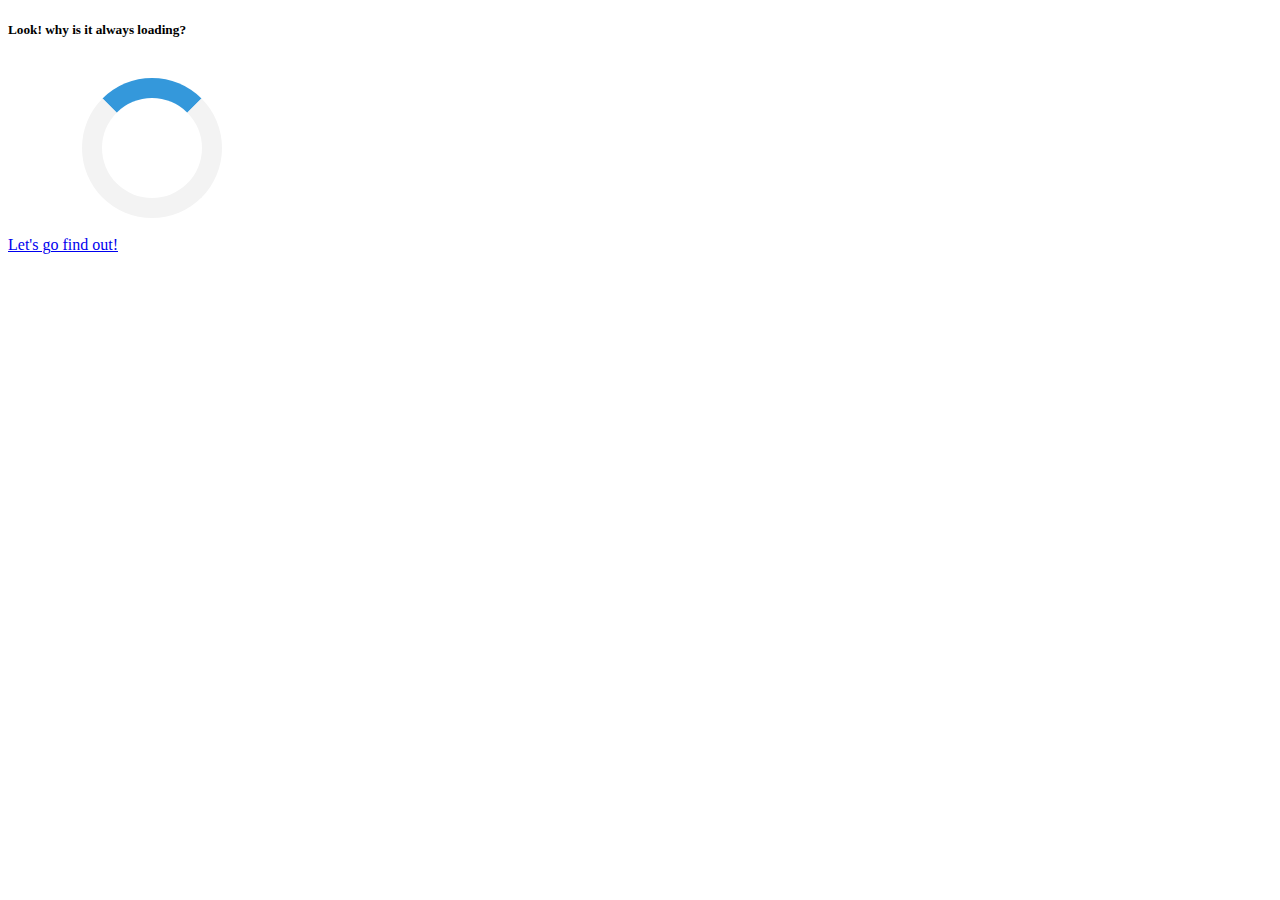
<file: index.html>
<!DOCTYPE html>
<html lang="en">
<head>
    <meta charset="UTF-8">
    <meta name="viewport" content="width=device-width, initial-scale=1.0">
    <link href="https://cdn.jsdelivr.net/npm/bootstrap@5.3.2/dist/css/bootstrap.min.css" rel="stylesheet" integrity="sha384-T3c6CoIi6uLrA9TneNEoa7RxnatzjcDSCmG1MXxSR1GAsXEV/Dwwykc2MPK8M2HN" crossorigin="anonymous">
    <link rel="stylesheet" href="style.css">
    <title>Home</title>
</head>
<body>
    <div class="card position-absolute top-50 start-50 translate-middle" style="width: 18rem;">
        <div class="card-body text-center">
          <h5 class="card-title">Look! why is it always loading?</h5>
          <br>
          <div class="loader"></div>
          <br>
          <a href="2.html" class="btn btn-primary">Let's go find out!</a>
        </div>
      </div>
</body>
</html>
</file>
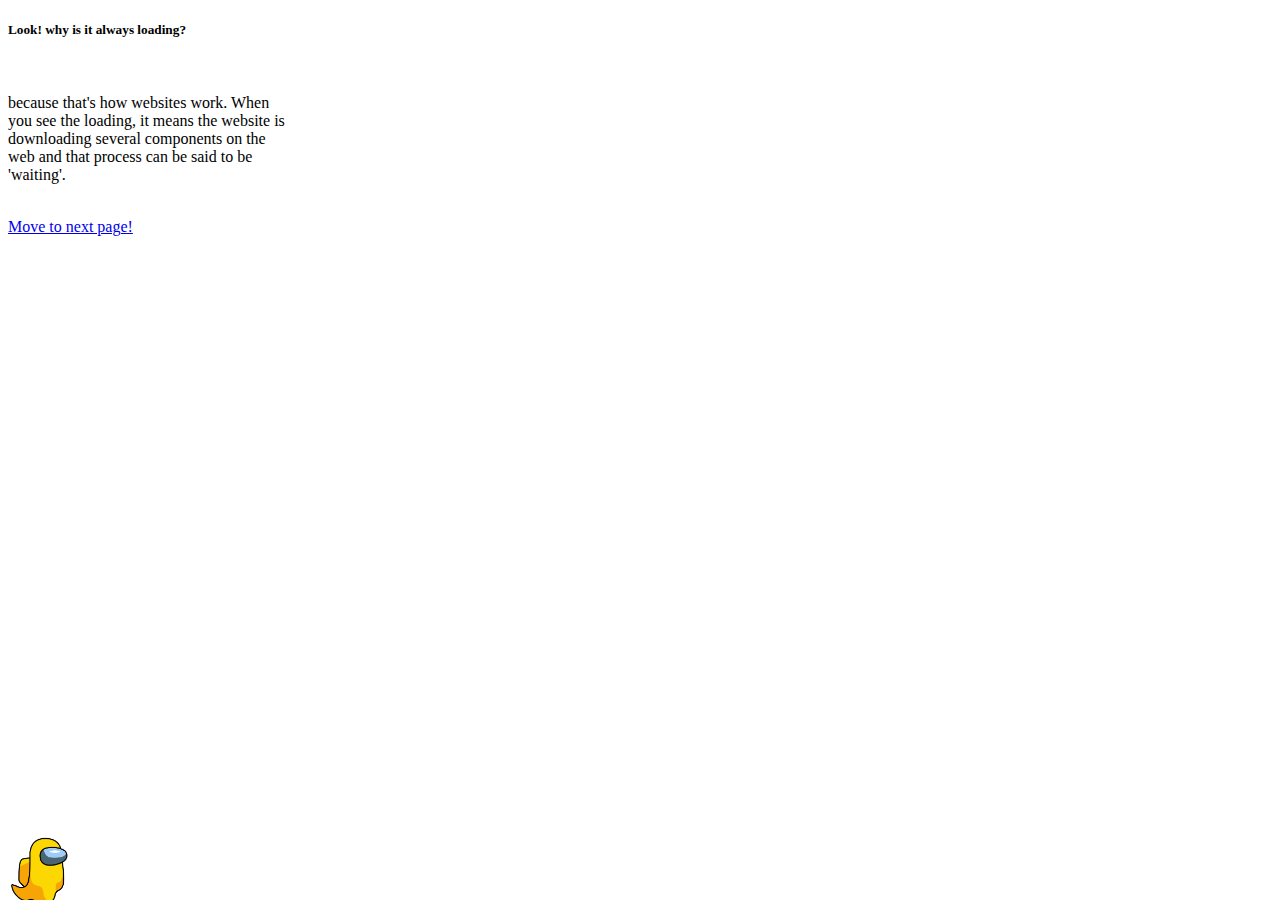
<file: 2.html>
<!DOCTYPE html>
<html lang="en">
<head>
    <meta charset="UTF-8">
    <meta name="viewport" content="width=device-width, initial-scale=1.0">
    <link href="https://cdn.jsdelivr.net/npm/bootstrap@5.3.2/dist/css/bootstrap.min.css" rel="stylesheet" integrity="sha384-T3c6CoIi6uLrA9TneNEoa7RxnatzjcDSCmG1MXxSR1GAsXEV/Dwwykc2MPK8M2HN" crossorigin="anonymous">
    <link rel="stylesheet" href="style.css">
    <title>Why</title>
</head>
<body class="overflow-hidden">
    <div class="card position-absolute top-50 start-50 translate-middle" style="width: 18rem;">
        <div class="card-body text-center">
          <h5 class="card-title">Look! why is it always loading?</h5>
          <br>
          <p class="card-text text-start">because that's how websites work. When you see the loading, it means the website is downloading several components on the web and that process can be said to be 'waiting'.</p>
          <br>
          <a href="3.html" class="btn btn-primary">Move to next page!</a>
        </div>
    </div>
    <div class="character"></div>
</body>
</html>
</file>
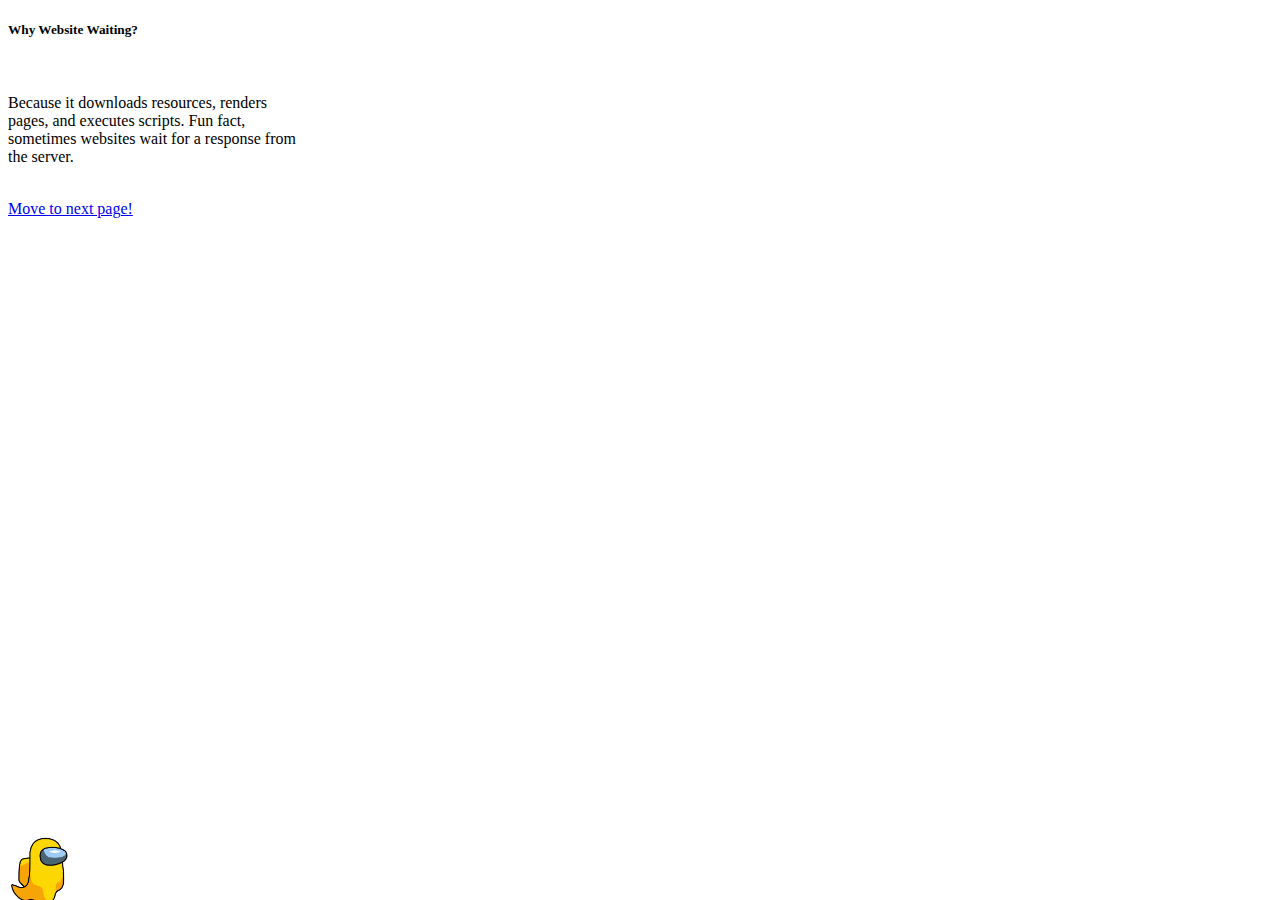
<file: 3.html>
<!DOCTYPE html>
<html lang="en">
<head>
    <meta charset="UTF-8">
    <meta name="viewport" content="width=device-width, initial-scale=1.0">
    <link href="https://cdn.jsdelivr.net/npm/bootstrap@5.3.2/dist/css/bootstrap.min.css" rel="stylesheet" integrity="sha384-T3c6CoIi6uLrA9TneNEoa7RxnatzjcDSCmG1MXxSR1GAsXEV/Dwwykc2MPK8M2HN" crossorigin="anonymous">
    <link rel="stylesheet" href="style.css">
    <title>Waiting</title>
</head>
<body class="overflow-hidden">
    <div class="card position-absolute top-50 start-50 translate-middle" style="width: 18rem;">
        <div class="card-body text-center">
          <h5 class="card-title">Why Website Waiting?</h5>
          <br>
          <p class="card-text text-start">Because it downloads resources, renders pages, and executes scripts. Fun fact, sometimes websites wait for a response from the server.</p>
          <br>
          <a href="4.html" class="btn btn-primary">Move to next page!</a>
        </div>
    </div>
    <div class="character"></div>
</body>
</html>
</file>
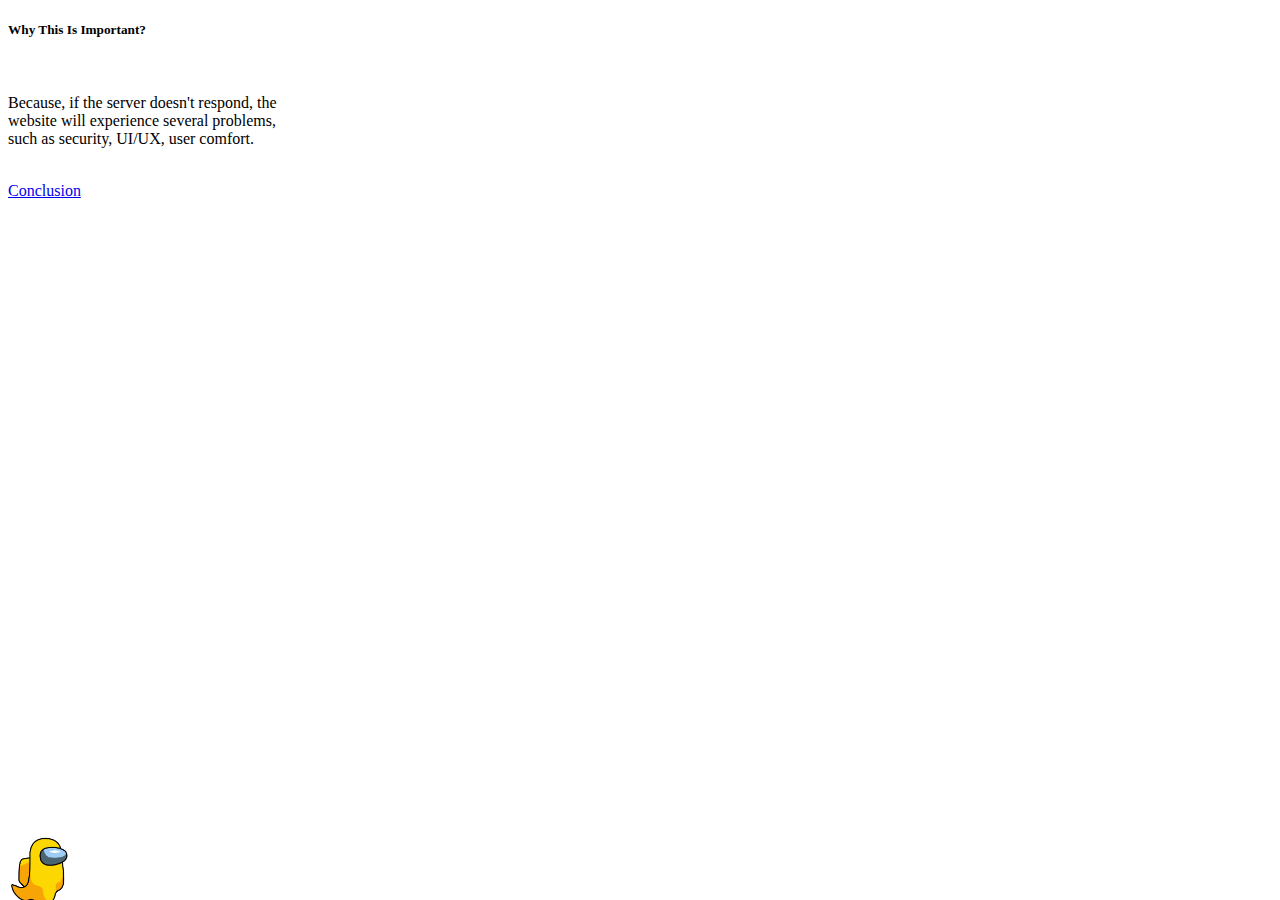
<file: 4.html>
<!DOCTYPE html>
<html lang="en">
<head>
    <meta charset="UTF-8">
    <meta name="viewport" content="width=device-width, initial-scale=1.0">
    <link href="https://cdn.jsdelivr.net/npm/bootstrap@5.3.2/dist/css/bootstrap.min.css" rel="stylesheet" integrity="sha384-T3c6CoIi6uLrA9TneNEoa7RxnatzjcDSCmG1MXxSR1GAsXEV/Dwwykc2MPK8M2HN" crossorigin="anonymous">
    <link rel="stylesheet" href="style.css">
    <title>Important</title>
</head>
<body class="overflow-hidden">
    <div class="card position-absolute top-50 start-50 translate-middle" style="width: 18rem;">
        <div class="card-body text-center">
          <h5 class="card-title">Why This Is Important?</h5>
          <br>
          <p class="card-text text-start">Because, if the server doesn't respond, the website will experience several problems, such as security, UI/UX, user comfort.</p>
          <br>
          <a href="5.html" type="button" class="btn btn-primary" dissable>Conclusion</a>
        </div>
    </div>
    <div class="character"></div>
</body>
</html>
</file>
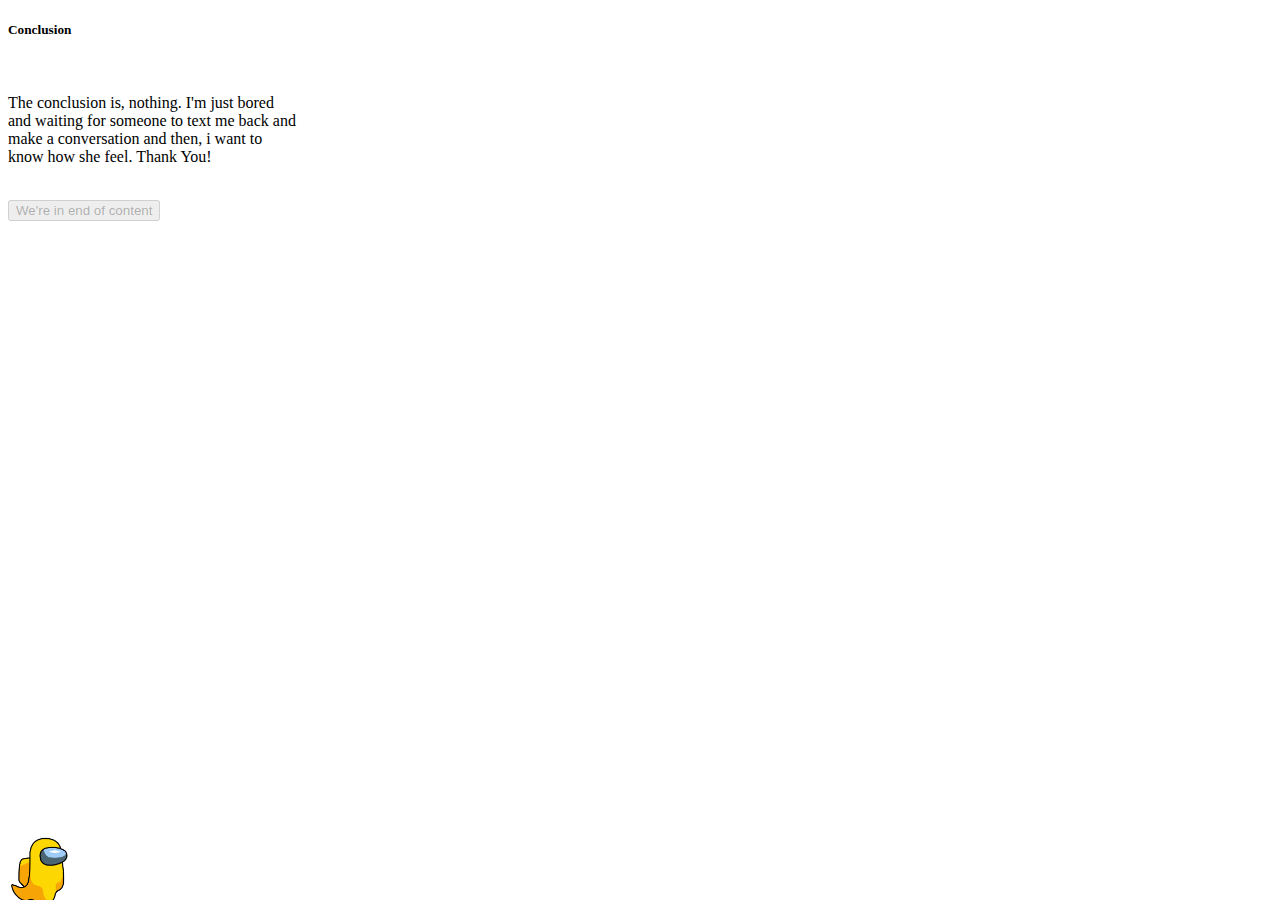
<file: 5.html>
<!DOCTYPE html>
<html lang="en">
<head>
    <meta charset="UTF-8">
    <meta name="viewport" content="width=device-width, initial-scale=1.0">
    <link href="https://cdn.jsdelivr.net/npm/bootstrap@5.3.2/dist/css/bootstrap.min.css" rel="stylesheet" integrity="sha384-T3c6CoIi6uLrA9TneNEoa7RxnatzjcDSCmG1MXxSR1GAsXEV/Dwwykc2MPK8M2HN" crossorigin="anonymous">
    <link rel="stylesheet" href="style.css">
    <title>Important</title>
</head>
<body class="overflow-hidden">
    <div class="card position-absolute top-50 start-50 translate-middle" style="width: 18rem;">
        <div class="card-body text-center">
          <h5 class="card-title">Conclusion</h5>
          <br>
          <p class="card-text text-start">The conclusion is, nothing. I'm just bored and waiting for someone to text me back and make a conversation and then, i want to know how she feel. Thank You!</p>
          <br>
          <button type="button" class="btn btn-primary" disabled>We're in end of content</button>
        </div>
    </div>
    <div class="character"></div>
</body>
</html>
</file>
<file: style.css>
body{
    overflow: hidden;
}


.loader {
    margin: auto;
    border: 20px solid #f3f3f3;
    border-top: 20px solid #3498db;
    border-radius: 50%;
    width: 100px;
    height: 100px;
    animation: spin 1s linear infinite;
  }

  @keyframes spin {
    0% { transform: rotate(0deg); }
    100% { transform: rotate(360deg); }
  }

  /* Character */

  .character {
    width: 64px;
    height: 64px;
    background-image: url('./img/ghost.png');
    background-size: cover;
    position: fixed;
    bottom: 0;
    animation: walk 5s steps(100) infinite; 
  }
  
  @keyframes walk {
    from { transform: translateX(0); }
    to { transform: translateX(calc(100vw - 64px)); }
  }
</file>
